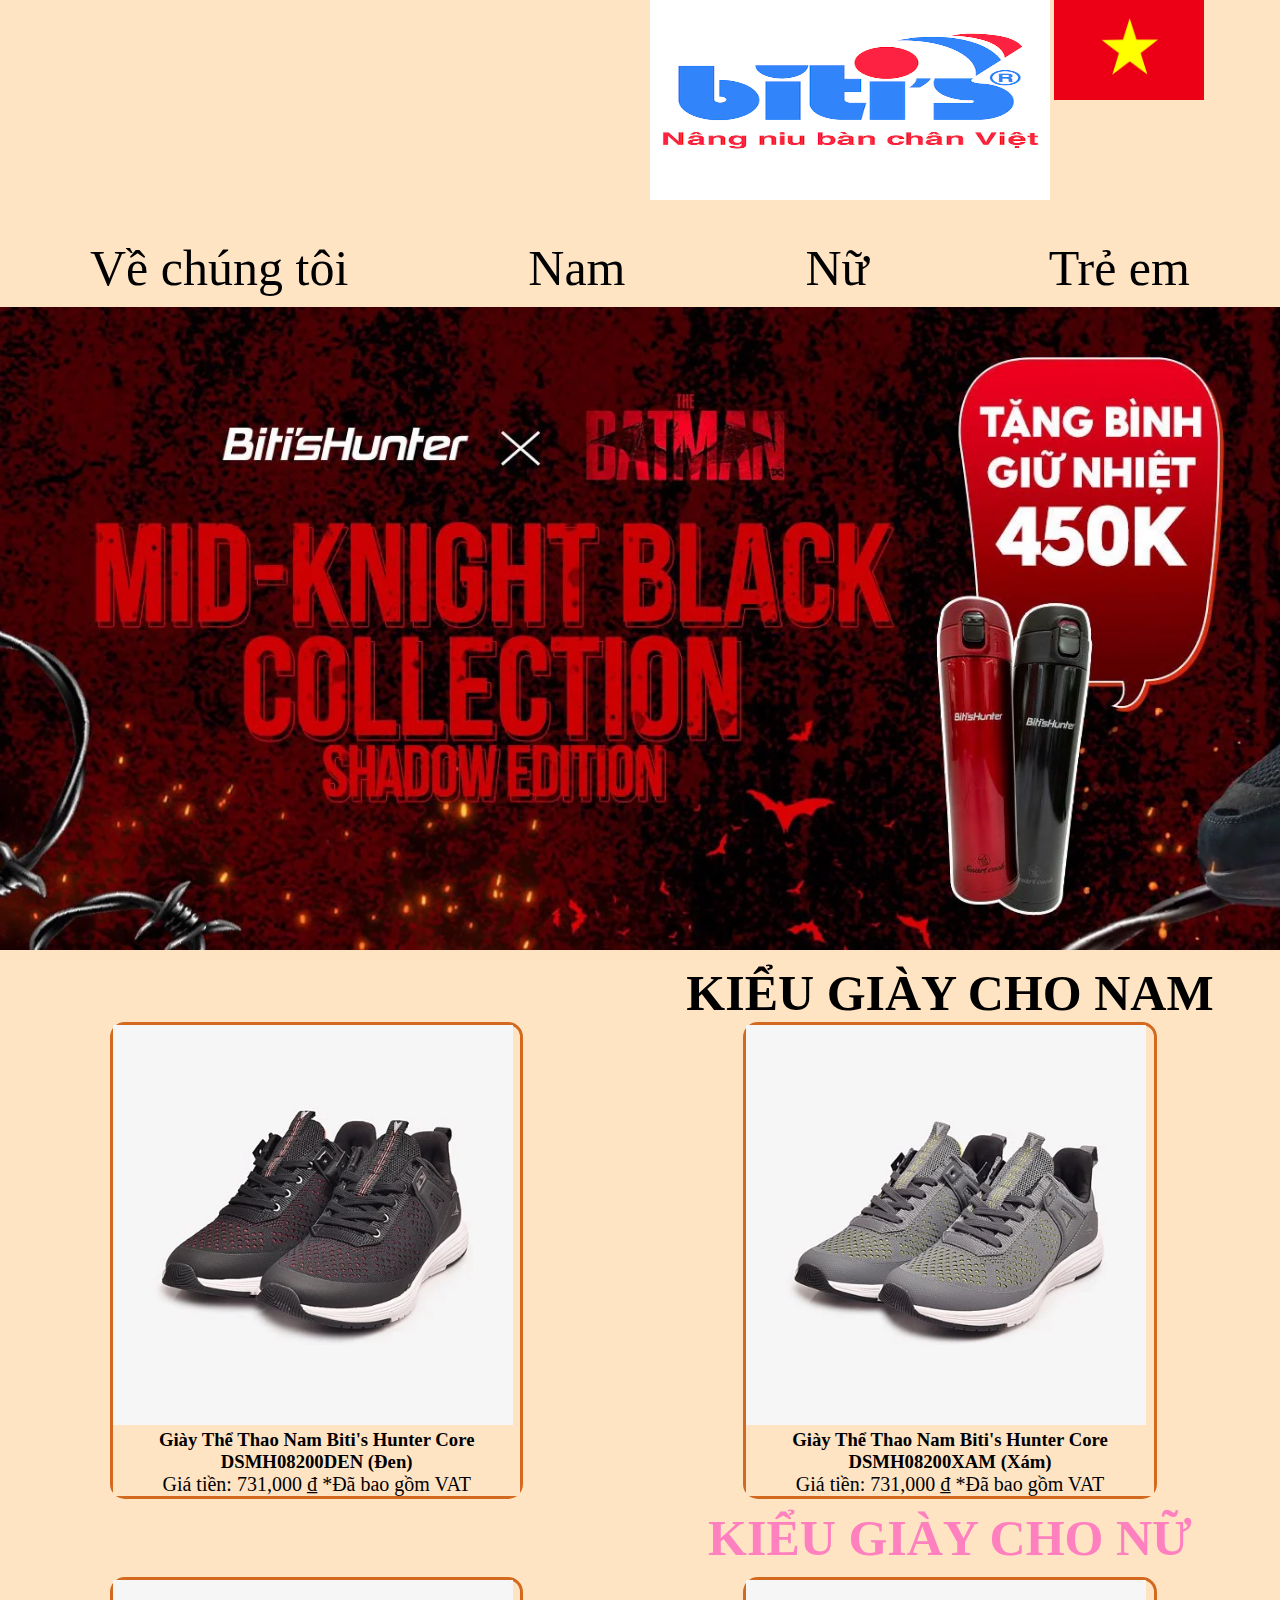
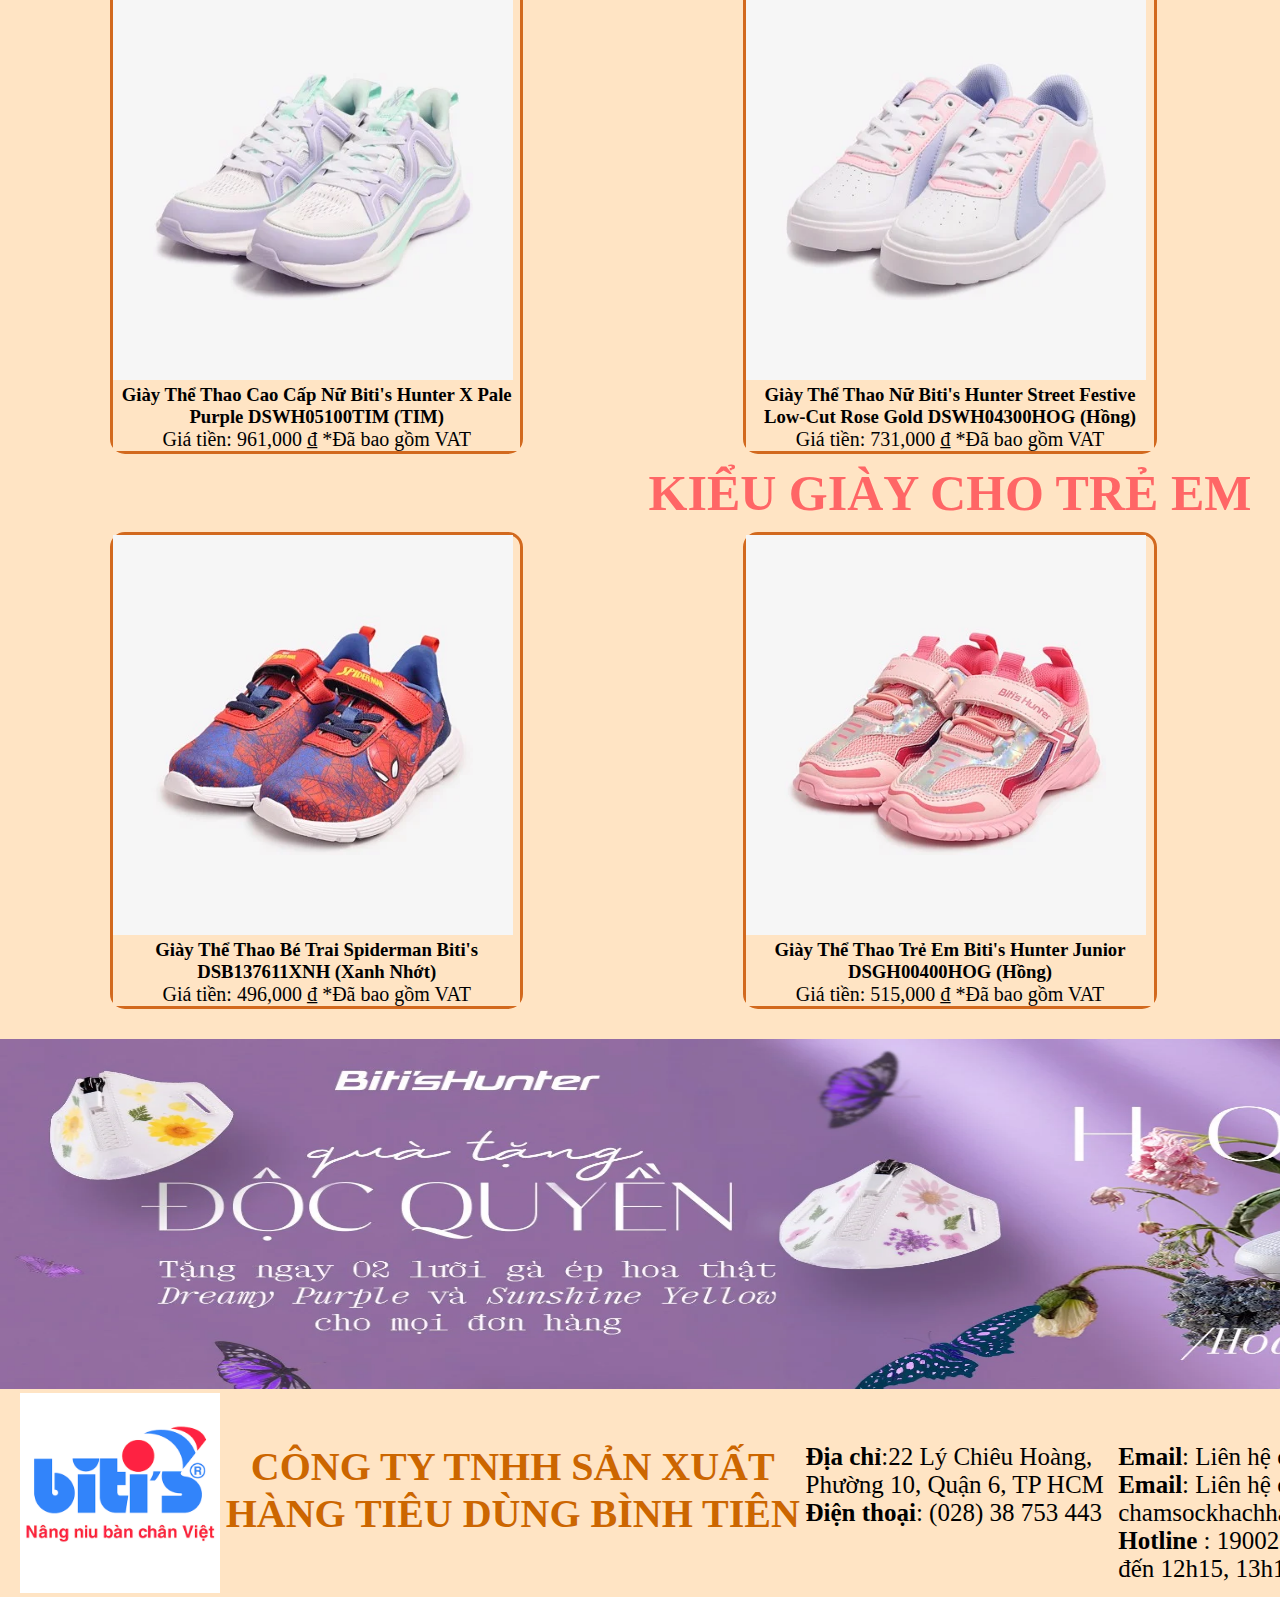
<file: index.html>
<!DOCTYPE html>
<html lang="en">
<head>
    <meta charset="UTF-8">
    <meta http-equiv="X-UA-Compatible" content="IE=edge">
    <meta name="viewport" content="width=device-width, initial-scale=1.0">
    <title>Project</title>
    <link rel="stylesheet" href="style.css">
    <link rel="stylesheet" href="https://use.fontawesome.com/releases/v5.8.1/css/all.css" integrity="sha384-50oBUHEmvpQ+1lW4y57PTFmhCaXp0ML5d60M1M7uH2+nqUivzIebhndOJK28anvf" crossorigin="anonymous">
</head>
<body>
    <div class="container">
        <div class="A">
            <a  href=""><img class="logo" src="img/logo.webp" alt="logo"></a>
            <img class="Vn" src="img/co VN.webp" alt="co vn">
            
        </div>

        <div class="B">
            <nav>
                <div class="b">
                    <ul>
                        <li><a class="b1" href="tieusu.html">Về chúng tôi</a></li>
                        <li><a class="b1"href="">Nam</a></li>
                        <li><a class="b1" href="">Nữ</a></li>
                        <li><a class="b1" href="">Trẻ em</em></a></li>
                    </ul>
                </div>
                <div class="search">
                    <input class="type" style="font-size :40px;" type="search"  placeholder="Thông tin muốn tìm">
                    <button><i class="fas fa-search" style="font-size:46px ;"></i></button>
                    <button><i class="fas fa-shopping-cart" style="font-size:46px ;"></i></button>
                </div>
            </nav>
        </div>
        
        <div class="C"><a href="https://bitis.com.vn/collections/the-batman-mid-knight-black-collection-shadow-edition"><img class="banner2" src="img/banner 2.webp" alt=""></a></div>

        <div class="D">
            <h1 style="font-size: 50PX;text-align: center;" >KIỂU GIÀY CHO NAM</h1>
            <div class="Nam">
                <div class="d">
                    <img class="pic"  src="img/nam1.webp" alt="">
                    <div class="thong tin">
                        <h3 style="text-align: center;">Giày Thể Thao Nam Biti's Hunter Core DSMH08200DEN (Đen)</h3>
                        <p style="text-align: center;font-size: 20px;">Giá tiền: 731,000 ₫  *Đã bao gồm VAT</p>
                    </div>
                </div>
                <div class="d">
                    <img class="pic" src="img/nam2.webp" alt="">
                    <div class="thong tin">
                        <h3 style="text-align: center;">Giày Thể Thao Nam Biti's Hunter Core DSMH08200XAM (Xám)</h3>
                        <p style="text-align: center;font-size: 20px;">Giá tiền: 731,000 ₫  *Đã bao gồm VAT</p>
                    </div>
                </div>
                <div class="d">
                    <img class="pic"  src="img/nam3.webp" alt="">
                    <div class="thong tin">
                        <h3 style="text-align: center;">Giày Thể Thao Nam Biti's Hunter Core Go For Love 2K22 DSMH07801TRG (Trắng)</h3>
                        <p style="text-align: center; font-size: 20px;">Giá tiền: 843,000 ₫ *Đã bao gồm VAT</p>
                </div>
                
                </div>
                
            </div>
            <h1 class="nu" style="font-size: 50PX;text-align: center;" >KIỂU GIÀY CHO NỮ</h1>
            <div class="Nam">
                <div class="d">
                    <img class="pic"  src="img/nu1.webp" alt="">
                    <div class="thong tin">
                        <h3 style="text-align: center;">Giày Thể Thao Cao Cấp Nữ Biti's Hunter X Pale Purple DSWH05100TIM (TIM)</h3>
                        <p style="text-align: center;font-size: 20px;">Giá tiền: 961,000 ₫  *Đã bao gồm VAT</p>
                    </div>
                </div>
                <div class="d">
                    <img class="pic" src="img/nu2.webp" alt="">
                    <div class="thong tin">
                        <h3 style="text-align: center;">Giày Thể Thao Nữ Biti's Hunter Street Festive Low-Cut Rose Gold DSWH04300HOG (Hồng)</h3>
                        <p style="text-align: center;font-size: 20px;">Giá tiền: 731,000 ₫  *Đã bao gồm VAT</p>
                    </div>
                </div>
                <div class="d">
                    <img class="pic"  src="img/nu3.webp" alt="">
                    <div class="thong tin">
                        <h3 style="text-align: center;">Giày Thể Thao Nữ Biti's Hunter X BKL - Midnight Black Inverted DSWH02302DEN (Đen)</h3>
                        <p style="text-align: center; font-size: 20px;">Giá tiền: 961,000 ₫ *Đã bao gồm VAT</p>
                </div>
                
                </div>
                
            </div>
            
            <h1 class="treem" style="font-size: 50PX;text-align: center;" >KIỂU GIÀY CHO TRẺ EM</h1>
            <div class="Nam">
                <div class="d">
                    <img class="pic"  src="img/tre em1.webp" alt="">
                    <div class="thong tin">
                        <h3 style="text-align: center;">Giày Thể Thao Bé Trai Spiderman Biti's DSB137611XNH (Xanh Nhớt)</h3>
                        <p style="text-align: center;font-size: 20px;">Giá tiền: 496,000 ₫  *Đã bao gồm VAT</p>
                    </div>
                </div>
                <div class="d">
                    <img class="pic" src="img/tre em2.webp" alt="">
                    <div class="thong tin">
                        <h3 style="text-align: center;">Giày Thể Thao Trẻ Em Biti's Hunter Junior DSGH00400HOG (Hồng)</h3>
                        <p style="text-align: center;font-size: 20px;">Giá tiền: 515,000 ₫  *Đã bao gồm VAT</p>
                    </div>
                </div>
                <div class="d">
                    <img class="pic"  src="img/tre em3.webp" alt="">
                    <div class="thong tin">
                        <h3 style="text-align: center;">Giày Thể Thao Bé Gái Biti's Disney Princess DSG138711TRG (Trắng)</h3>
                        <p style="text-align: center; font-size: 20px;">Giá tiền: 496,000 ₫ *Đã bao gồm VAT</p>
                </div>
                
                </div>
                
            </div>
            
        </div>
        <div class="E"><a href="https://bitis.com.vn/collections/hunter-x-hoa05-hoa-khong-phai"><img class="banner1" src="img/banner 1.webp" alt=""></a></div>
        
        <div class="F">
            <a href=""><img class="logo1" src="img/logo.webp" alt=""></a>
            <h1  style="text-align: center;font-size: 40px; margin-top: 50px;color:#cc6600;">CÔNG TY TNHH SẢN XUẤT HÀNG TIÊU DÙNG BÌNH TIÊN</h1>
            <div class="f1">
                <p style="font-size: 25px;"><b>Địa chỉ</b>:22 Lý Chiêu Hoàng, Phường 10, Quận 6, TP HCM
                <p style="font-size: 25px;"><b>Điện thoại</b>: (028) 38 753 443</p>
            </div>
            <div class="f2">
                <p style="font-size: 25px;"><b>Email</b>: Liên hệ các vấn đề về đặt hàng online : tuvan_online@bitis.com.vn</p>
                <p style="font-size: 25px;"><b>Email</b>: Liên hệ các vấn đề về kênh cửa hàng, đại lý (offline) : chamsockhachhang@bitis.com.vn</p>
                <p style="font-size: 25px;"><b>Hotline </b>: 19002126 ( cước phí: 3000đ/phút )
                <b>Thời gian tư vấn</b>: Từ 07h30 đến 12h15, 13h15 đến 21h30 các ngày trong tuần ( Trừ ngày Lễ, Tết)</p>
            </div>
        </div>
    
    
        
    </div>
    
</body>
</html>
</file>
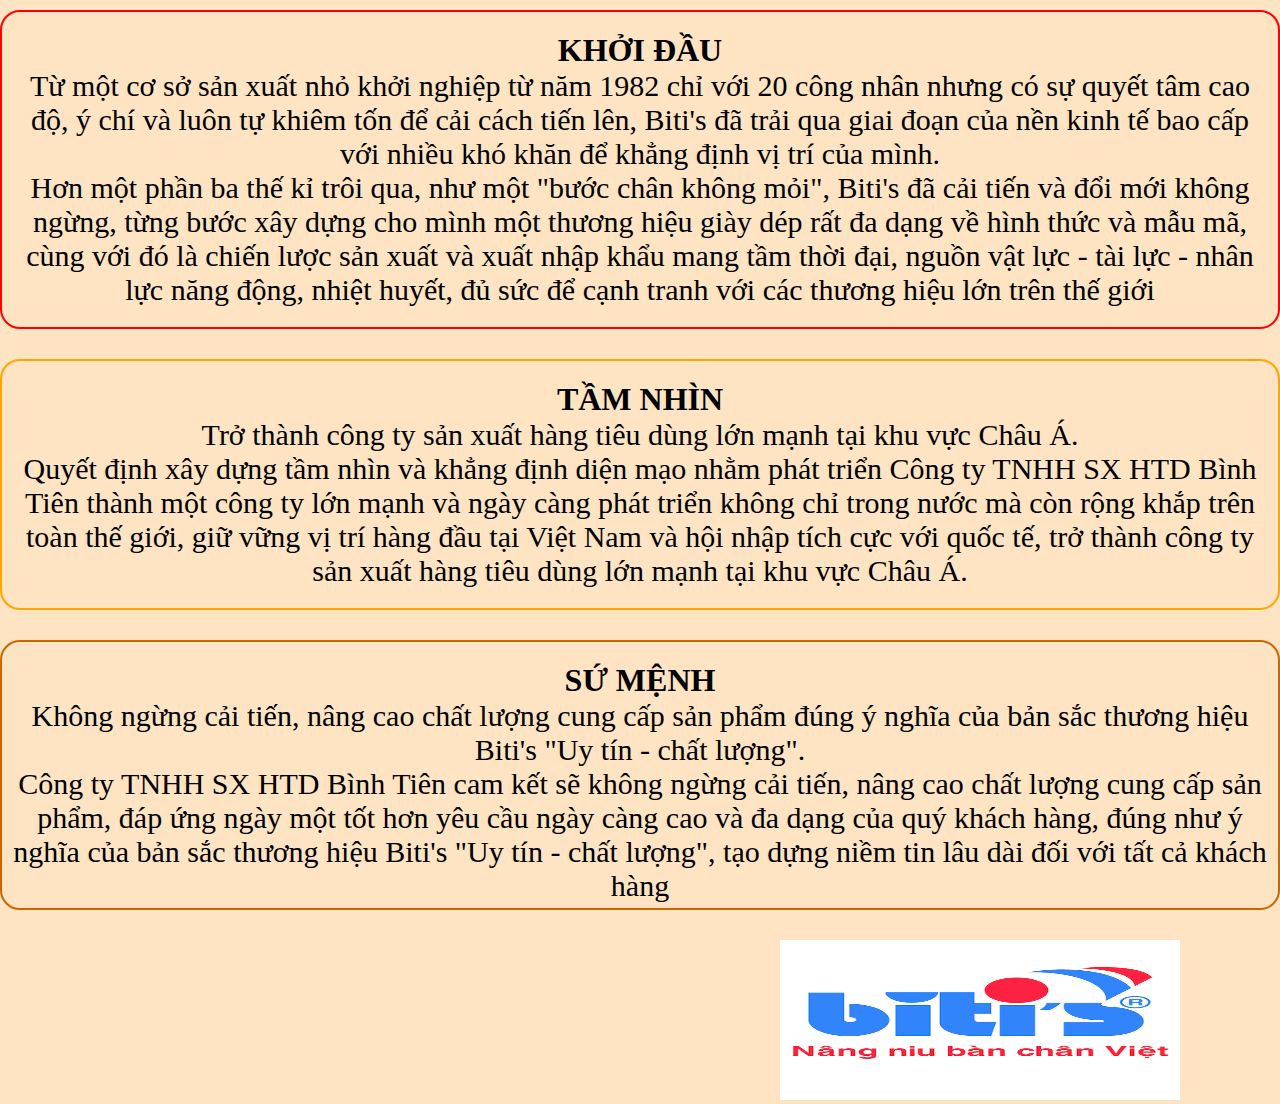
<file: tieusu.html>
<!DOCTYPE html>
<html lang="en">
<head>
    <meta charset="UTF-8">
    <meta http-equiv="X-UA-Compatible" content="IE=edge">
    <meta name="viewport" content="width=device-width, initial-scale=1.0">
    <title>Ve chung toi</title>
    <link rel="stylesheet" href="style1.css">
</head>
<body>
    <div class="container">
        <div class="A" style="text-align: center;">
            <h1>KHỞI ĐẦU</h1>
            <p>Từ một cơ sở sản xuất nhỏ khởi nghiệp từ năm 1982 chỉ với 20 công nhân nhưng có sự quyết tâm cao độ, ý chí và luôn tự khiêm tốn để cải cách tiến lên, Biti's đã trải qua giai đoạn của nền kinh tế bao cấp với nhiều khó khăn để khẳng định vị trí của mình.</p>
            <p>Hơn một phần ba thế kỉ trôi qua, như một "bước chân không mỏi", Biti's đã cải tiến và đổi mới không ngừng, từng bước xây dựng cho mình một thương hiệu giày dép rất đa dạng về hình thức và mẫu mã, cùng với đó là chiến lược sản xuất và xuất nhập khẩu mang tầm thời đại, nguồn vật lực - tài lực - nhân lực năng động, nhiệt huyết, đủ sức để cạnh tranh với các thương hiệu lớn trên thế giới</p>    
        </div>
        <div class="B" style="text-align: center;">
            <h1>TẦM NHÌN</h1>
            <P>Trở thành công ty sản xuất hàng tiêu dùng lớn mạnh tại khu vực Châu Á.</P>
            <P>Quyết định xây dựng tầm nhìn và khẳng định diện mạo nhằm phát triển Công ty TNHH SX HTD Bình Tiên thành một công ty lớn mạnh và ngày càng phát triển không chỉ trong nước mà còn rộng khắp trên toàn thế giới, giữ vững vị trí hàng đầu tại Việt Nam và hội nhập tích cực với quốc tế, trở thành công ty sản xuất hàng tiêu dùng lớn mạnh tại khu vực Châu Á.</P>
            
        </div>
        <div class="C" style="text-align: center;">
            <h1>SỨ MỆNH</h1>
            <p>Không ngừng cải tiến, nâng cao chất lượng cung cấp sản phẩm đúng ý nghĩa của bản sắc thương hiệu Biti's "Uy tín - chất lượng".</p>
            <p>Công ty TNHH SX HTD Bình Tiên cam kết sẽ không ngừng cải tiến, nâng cao chất lượng cung cấp sản phẩm, đáp ứng ngày một tốt hơn yêu cầu ngày càng cao và đa dạng của quý khách hàng, đúng như ý nghĩa của bản sắc thương hiệu Biti's "Uy tín - chất lượng", tạo dựng niềm tin lâu dài đối với tất cả khách hàng</p>
            
        </div>
        <div class="D">
            <a href=""><img class="logo" src="img/logo.webp" alt=""></a>
        </div>
    </div>
    
</body>
</html>
</file>
<file: style.css>
*{
    padding: 0;
    margin: 0;
    background-color: bisque;
    box-sizing: border-box;
}
.container{
    width: 1900px;
    margin: 0, 50px;
}


.logo{
    height: 200px;
    width: 400px;
    margin-left: 650px;
}
.Vn{
    height: 100px;
    margin-bottom: 100px;
}

.B{
    width: 1900px;
   
}
nav{
    margin-top: 30px;
}
ul{
    list-style: none;
}
ul li{
    float: left;
    margin-top: 5px;
}

ul li a{
    color: black;
    margin: 90px;
    text-decoration: none;
    font-size: 50px;
    
}

a.b1:hover{
    background-color:  #e6b3b3;
    border-radius: 100px;
    transition: all 1s;

}
.type{
    padding-top: 6px;
    
}

.C{
    width: 1900px;
    
}
.banner2{
    width: 1900px;
    margin-top: 10px;
}

.D{
    width: 1900px;
    margin-top: 10px;
    
}
.Nam{
    display: flex;
    
}
.d{
    width: 400px;
    flex: auto;
    margin: 0px 110px;
    border-radius: 15px ;
    border: solid chocolate;

}
.pic{
    width: 400px;
}
.nu{
    padding: 10px;
    color: #ff80bf;
}

.treem{
    padding: 10px;
    color:  #ff6666;
}

.E{
    width: 1900px;
    padding-top: 30px;
}
.banner1{
  height: 350px;
  width: 100%;
}
.F{
    width: 1900px;
    display: flex;
    padding: 0px 20px;
}
.logo1{
    width: 200px;
}
.f1{
    margin-top: 50px;
}
.f2{
    margin-top: 50px;
}
</file>
<file: style1.css>
*{
    padding: 0;
    margin: 0;
    background-color: bisque;
    box-sizing: border-box;
    font-family:'Times New Roman', Times, serif
}
.container{
    width: 100%;
    
}
p{
    font-size: 30px;
    
}
.A{
    width: 100%;
    padding: 20px;
    border-radius: 20px;
    border: 2px solid red;
    margin: 10px 0 ;    
}
.B{
    width: 100%;
    padding: 20px;
    border-radius: 20px;
    border: 2px solid orange;
    margin: 30px 0 ;
    
}
.C{
    width: 100%;
    padding: 20px 10px;
    border-radius: 20px;
    border: 2px solid #cc6600;
    margin: 30px 0 ;
    padding-bottom: 5px;
    
}
.D{
    width: 100%;
    
}
.logo{
    margin: 0px 780px;
    height: 160px;
    width: 400px;
}
</file>
